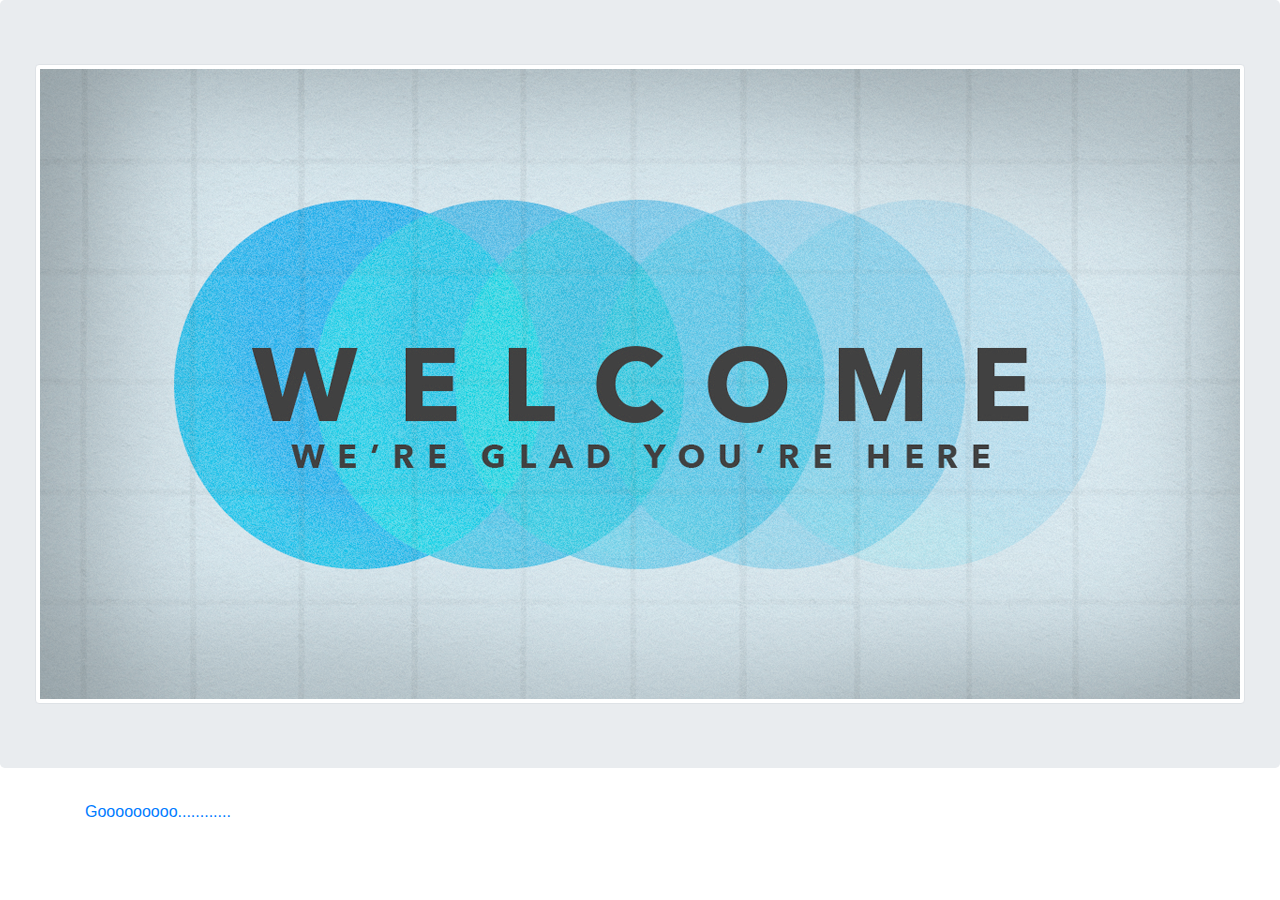
<file: welcome/1.html>
<!DOCTYPE html>
<html lang="en">
<head>
  <title>Bootstrap Example</title>
  <meta charset="utf-8">
  <meta name="viewport" content="width=device-width, initial-scale=1">
  <link rel="stylesheet" href="https://maxcdn.bootstrapcdn.com/bootstrap/4.3.1/css/bootstrap.min.css">
  <script src="https://ajax.googleapis.com/ajax/libs/jquery/3.4.1/jquery.min.js"></script>
  <script src="https://cdnjs.cloudflare.com/ajax/libs/popper.js/1.14.7/umd/popper.min.js"></script>
  <script src="https://maxcdn.bootstrapcdn.com/bootstrap/4.3.1/js/bootstrap.min.js"></script>
</head>
<body>

<div class="jumbotron text-center">
        <img src="welcome.png" class="img-fluid img-thumbnail" alt="">
</div>
  
<div class="container">
  <div class="row">
    <div class="col-sm-4">
        <a href="welcome.html">Gooooooooo............</a>
    </div>

  </div>
</div>

</body>
</html>
</file>
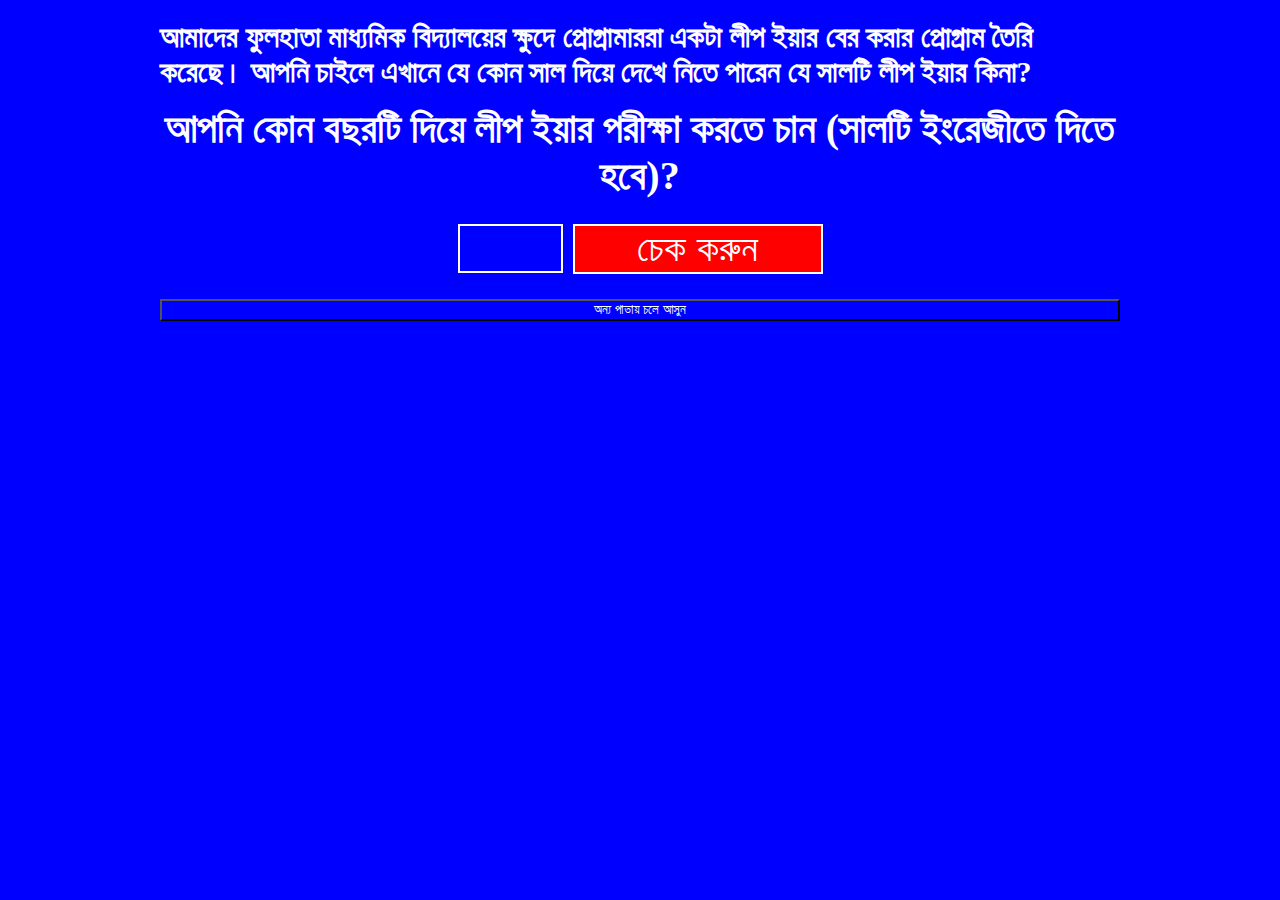
<file: welcome/verify.html>
<html>
<head>
	<title>Leap Year</title>
	<style type="text/css">
		* { margin: 0 auto; width: 960px; background-color: blue; }
		#text_where {
			color: white;
			font-weight: bold;
			text-align: center;
			font-size: 40px;
			margin-top: 25px;
		}
		#time_output {
			color: white;
			font-weight: bold;
			font-size: 30px;
			text-align: center;
			margin-top: 15px;
		}
		#get_year {
			text-align: center;
			font-size: 40px;
			font-weight: bold;
			color: white;
		}
		#year {
			font-size: 38px;
			color: white;
			width: 105px;
			text-align: center;
			margin-top: 25px;
			border: 2px solid white;
		}
		#submit {
			width: 250px;
			color: white;
			font-size: 38px;
			text-align: center;
			border: 2px solid white;
			background-color: red;
		}
	</style>
	<script type="text/javascript">
		var $ = function(id) { return document.getElementById(id); }

		function leap_year() {
			var year = $("year");
			var ans;
			var leap = year.value % 4 == 0 && year % 100 != 0 || year % 400 == 0
			if (leap == true)
				ans = year.value + " সালটি লীপ ইয়ার!";
			else
				ans ="দুঃখিত "+ year.value + " সালটি লীপ ইয়ার নয়!";
			$("text_where").innerHTML = ans;
		}

		function timeInterval() {
			setInterval("displayTime()", 1000);
		}

		function displayTime() {
			var time = new Date();
			var tm = time.toLocaleTimeString();
			var str = "বর্তমান সময়: " + tm;
			$("time_output").innerHTML = str;
		}

        function goTo(){
            return window.location.replace("index.html");
        }
	</script>
</head>
<body onload="javascript:timeInterval();">

    <div>
        <div>
            <h1 style="color:white;font-size:30px;padding-top:20px">আমাদের ফুলহাতা মাধ্যমিক বিদ্যালয়ের ক্ষুদে প্রোগ্রামাররা একটা লীপ ইয়ার বের করার প্রোগ্রাম তৈরি করেছে। আপনি চাইলে এখানে যে কোন সাল দিয়ে দেখে নিতে পারেন যে সালটি লীপ ইয়ার কিনা?</h1>
        </div>
    </div>

	<div id="time_output"></div>
		<div id="get_year">
			আপনি কোন বছরটি দিয়ে লীপ ইয়ার পরীক্ষা করতে চান (সালটি ইংরেজীতে দিতে হবে)? <br />
			<input type="text" id="year" name="year" />
			<input type="button" id="submit" value="চেক করুন" onclick="leap_year();" />
		</div>
        <div id="text_where"></div>
        

    <input style="color:white" type="button" id="" value="অন্য পাতায় চলে আসুন" onclick="goTo()">
</body>
</html>
</file>
